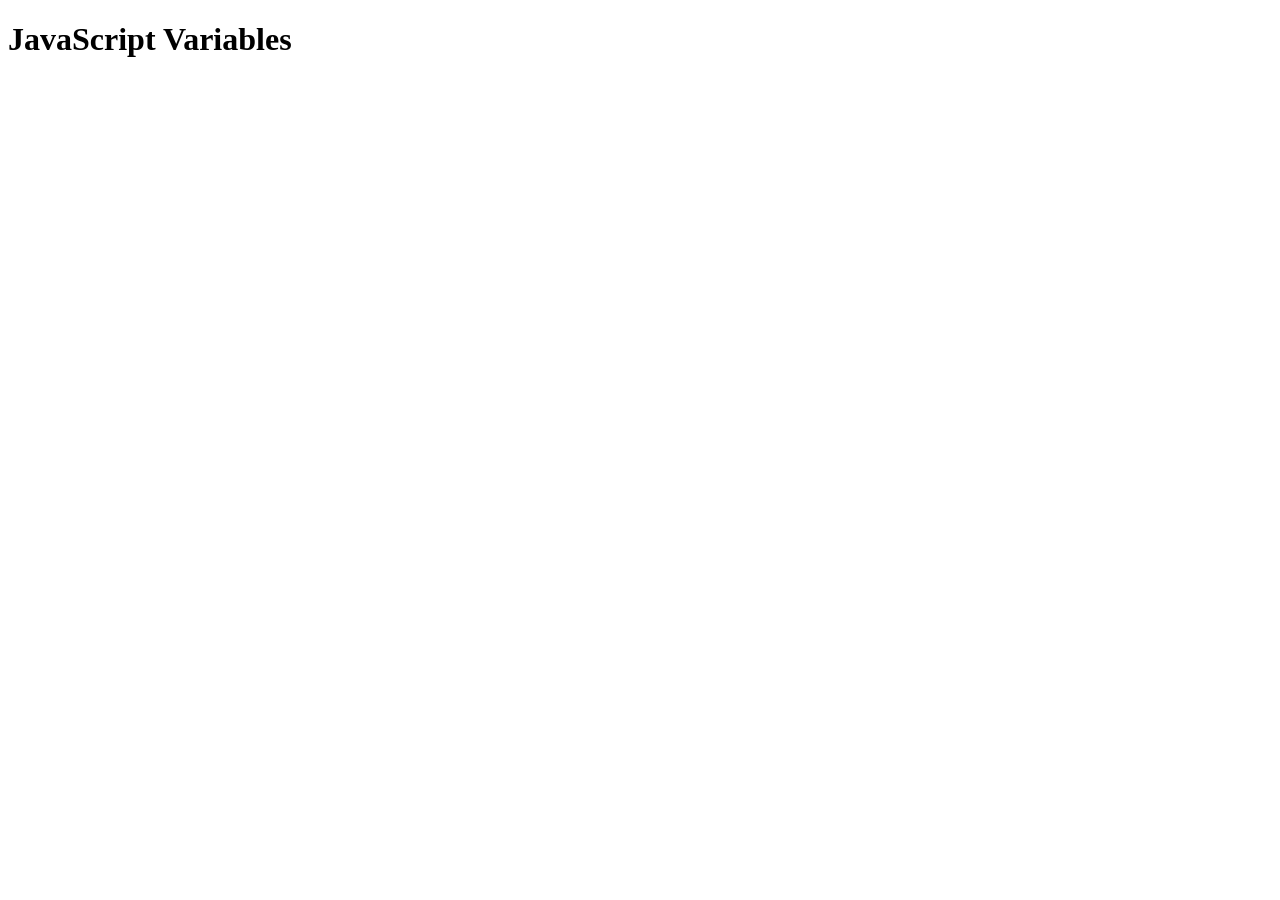
<file: ex00/index.html>
<!DOCTYPE html>
<html lang="en">
<head>
    <meta charset="UTF-8">
    <title>Exercise 00</title>
    <script src="script.js" defer></script>
</head>
<body>
    <h1>JavaScript Variables</h1>
</body>
</html>
</file>
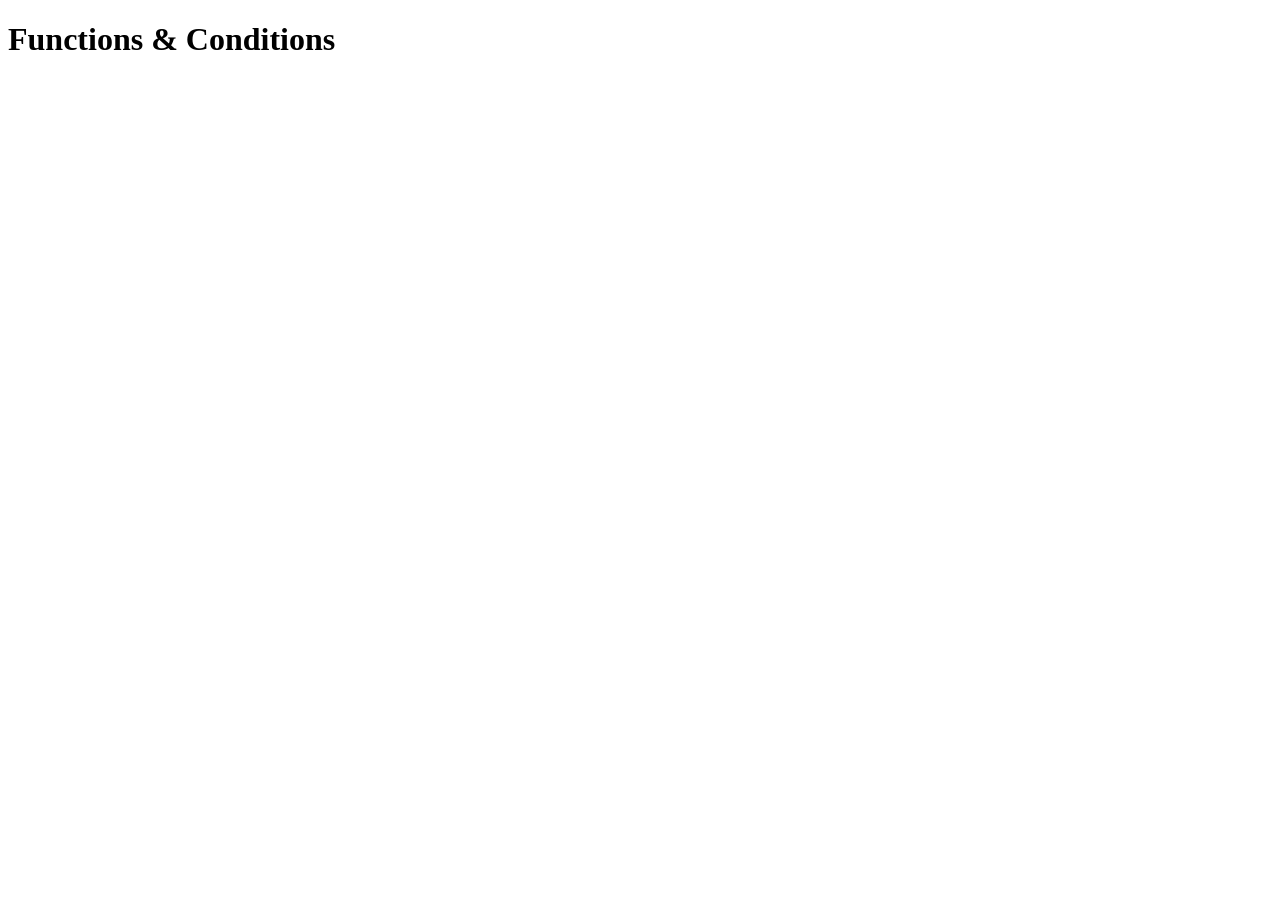
<file: ex01/index.html>
<!DOCTYPE html>
<html lang="en">
<head>
    <meta charset="UTF-8">
    <title>Exercise 01</title>
    <script src="script.js" defer></script>
</head>
<body>
    <h1>Functions & Conditions</h1>
</body>
</html>
</file>
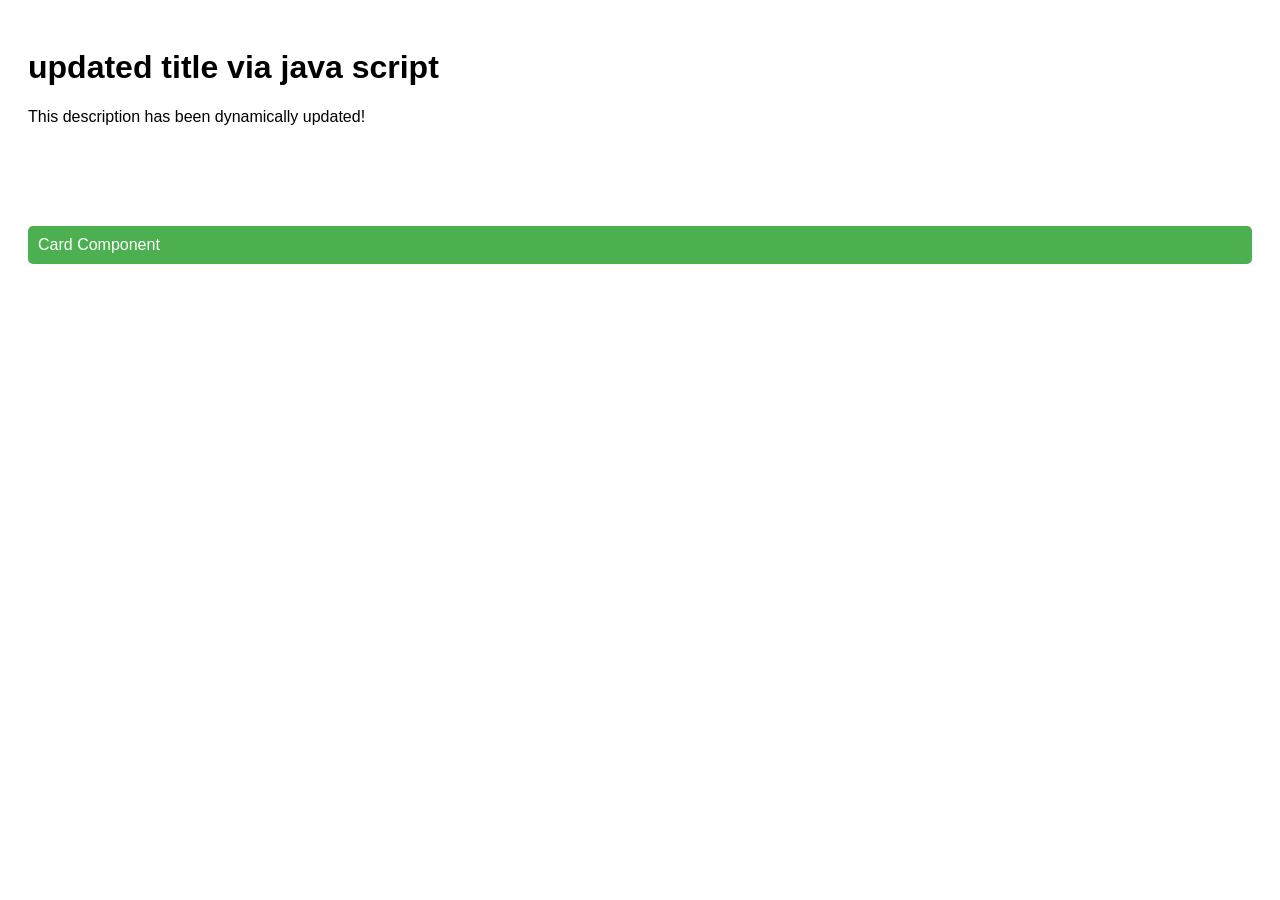
<file: ex02/index.html>
<!DOCTYPE html>
<html lang="en">
<head>
    <meta charset="UTF-8">
    <meta name="viewport" content="width=device-width, initial-scale=1.0">
    <title>Exercise 02 - Live DOM Tree</title>
    <link rel="stylesheet" href="style.css">
    <script src="script.js" defer></script>
</head>
<body>
    <h1 id="title">Original Title</h1>
    <p class="description">Original description text.</p>
    <div id="card">Card Component</div>
</body>
</html>
</file>
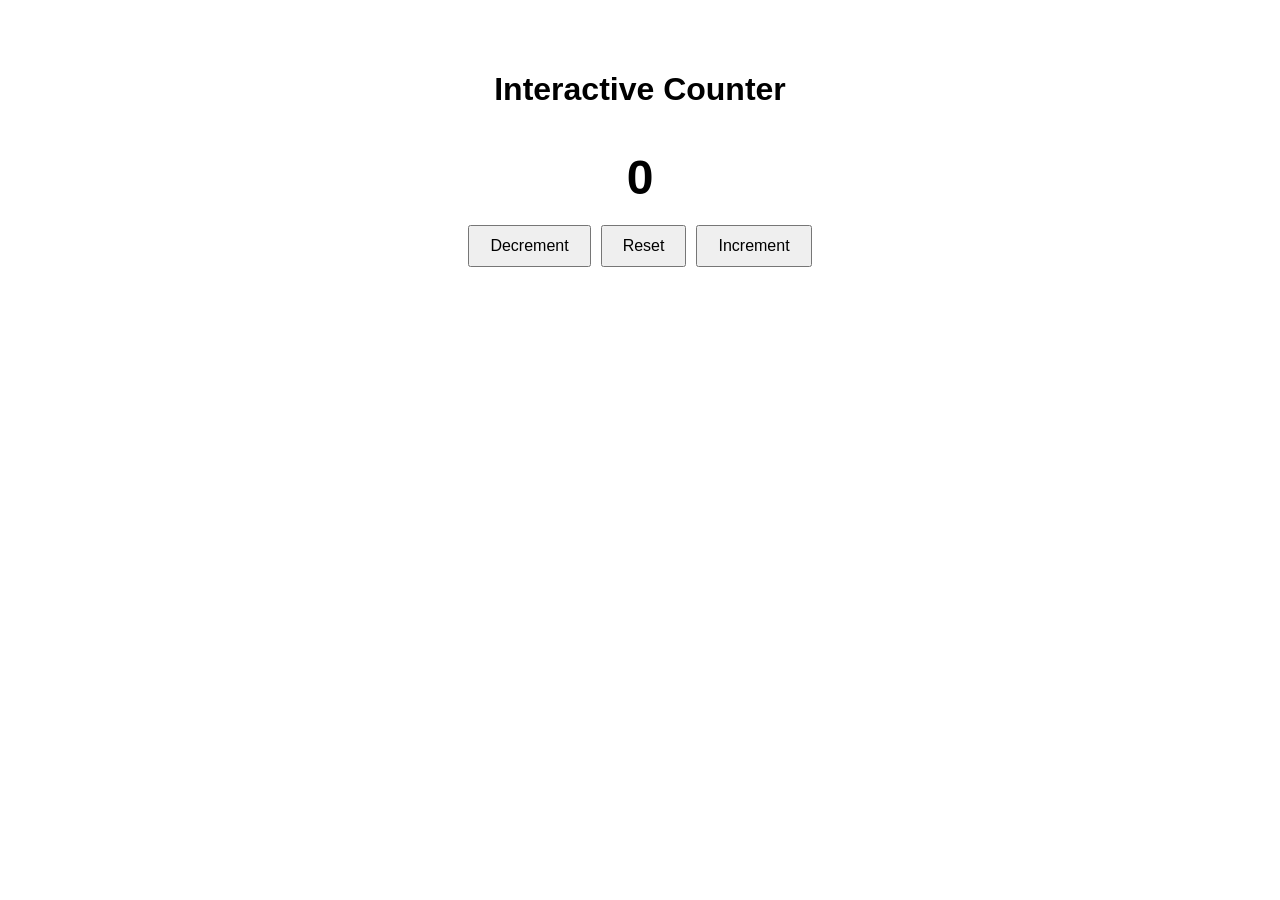
<file: ex03/index.html>
<!DOCTYPE html>
<html lang="en">
<head>
    <meta charset="UTF-8">
    <meta name="viewport" content="width=device-width, initial-scale=1.0">
    <title>Exercise 03 - Counter Widget</title>
    <link rel="stylesheet" href="style.css">
    <script src="script.js" defer></script>
</head>
<body>
    <h1>Interactive Counter</h1>
    <div id="count-display" class="counter-value">0</div>
    <div class="btn-container">
        <button id="decrement-btn">Decrement</button>
        <button id="reset-btn">Reset</button>
        <button id="increment-btn">Increment</button>
    </div>
</body>
</html>
</file>
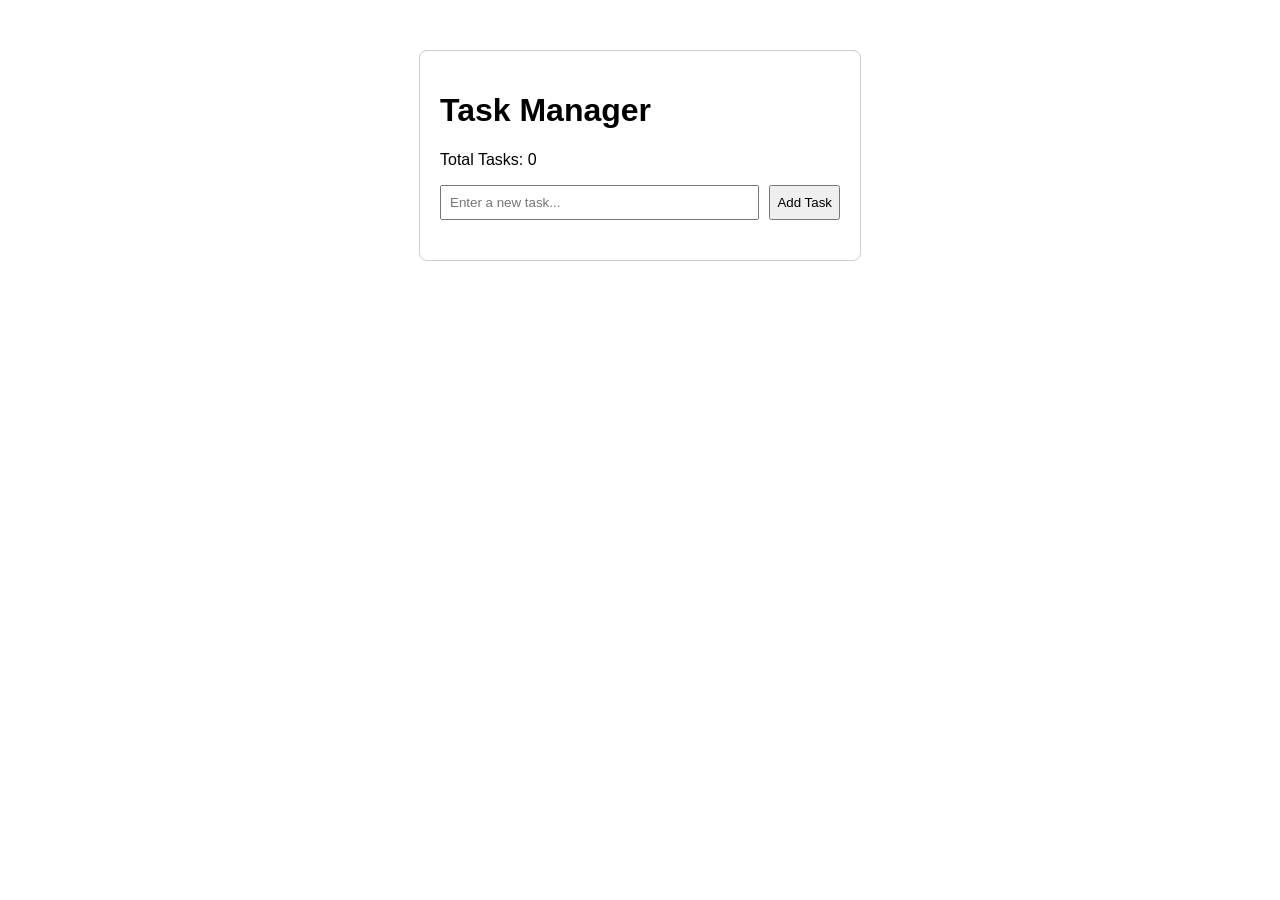
<file: ex04/index.html>
<!DOCTYPE html>
<html lang="en">
<head>
    <meta charset="UTF-8">
    <meta name="viewport" content="width=device-width, initial-scale=1.0">
    <title>Exercise 04 - Task Manager</title>
    <link rel="stylesheet" href="style.css">
    <script src="script.js" defer></script>
</head>
<body>
    <h1>Task Manager</h1>
    <p>Total Tasks: <span id="task-count">0</span></p>
    
    <div class="input-group">
        <input type="text" id="task-input" placeholder="Enter a new task...">
        <button id="add-task-btn">Add Task</button>
    </div>

    <ul id="task-list"></ul>
</body>
</html>
</file>
<file: ex02/style.css>
body {
    font-family: Arial, sans-serif;
    padding: 20px;
}

.active {
    background-color: #4caf50;
    color: white;
    padding: 10px;
    border-radius: 5px;
}
</file>
<file: ex03/style.css>
body {
    font-family: Arial, sans-serif;
    display: flex;
    flex-direction: column;
    align-items: center;
    margin-top: 50px;
}

.counter-value {
    font-size: 3rem;
    font-weight: bold;
    margin: 20px 0;
    color: black;
}

.btn-container {
    display: flex;
    gap: 10px;
}

button {
    padding: 10px 20px;
    font-size: 1rem;
    cursor: pointer;
}
</file>
<file: ex04/style.css>
body {
    font-family: Arial, sans-serif;
    max-width: 400px;
    margin: 50px auto;
    padding: 20px;
    border: 1px solid #ccc;
    border-radius: 8px;
}

.input-group {
    display: flex;
    gap: 10px;
    margin-bottom: 20px;
}

input {
    flex: 1;
    padding: 8px;
}

ul {
    list-style: none;
    padding: 0;
}

li {
    display: flex;
    justify-content: space-between;
    align-items: center;
    padding: 8px 0;
    border-bottom: 1px solid #eee;
}

li.completed span {
    text-decoration: line-through;
    color: #888;
}

.delete-btn {
    background-color: #ff4d4d;
    color: white;
    border: none;
    padding: 4px 8px;
    border-radius: 4px;
    cursor: pointer;
}
</file>
